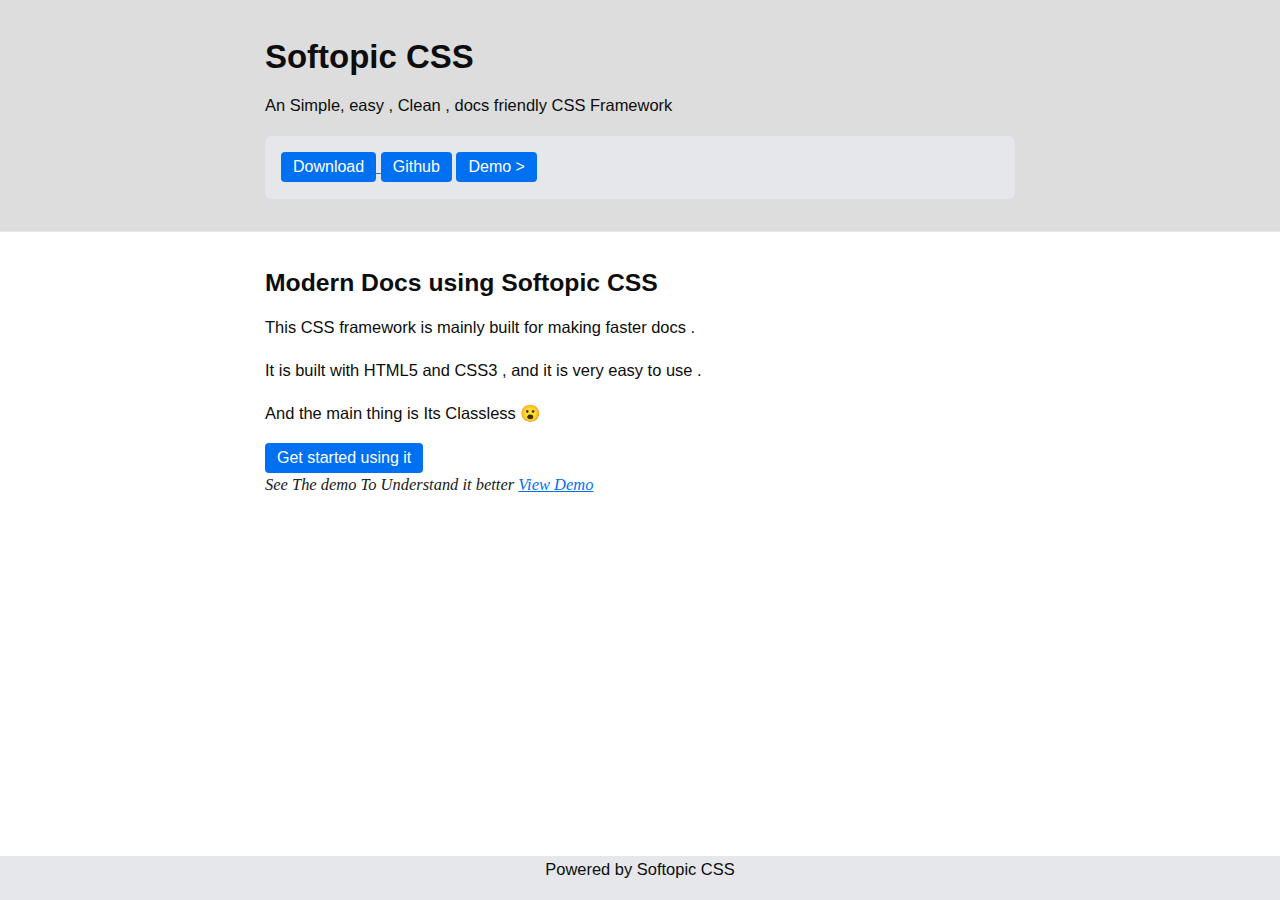
<file: index.html>
<!DOCTYPE html>
<html lang="en">
<head>
    <meta charset="UTF-8">
    <meta http-equiv="X-UA-Compatible" content="IE=edge">
    <meta name="viewport" content="width=device-width, initial-scale=1.0">
    <title>Softopic CSS</title>
    <link rel="stylesheet" href="s.min.css">

</head>
<body>
     <header>
        <h1>Softopic CSS</h1>
        <p>An Simple, easy , Clean , docs friendly CSS Framework</p>
        <div>
        
         <a href="s.min.css" download="s.min.css">
            <button type="button">Download</button>
            </a>
       
            <button id="o">Github</button>
            <button id="l">Demo ></button>
           
        </div>
     </header>
     <h2>Modern Docs using Softopic CSS</h2>
     <p>This CSS framework is mainly built for making faster docs .</p>
        <p>It is built with HTML5 and CSS3 , and it is very easy to use .</p>
        <p>And the main thing is Its Classless 😮</p>  

        <button id="p">Get started using it</button>
   
        <blockquote><i>See The demo To Understand it better <a href="/demo.html">View Demo</a></i></blockquote>
     
         
     <footer>
        <p>Powered by Softopic CSS</p>
        
     </footer>   
      <script>
         var l = document.getElementById("l");
         l.addEventListener("click",function(){
               window.location.href = "/demo.html";
         });

         // var d = document.getElementById("d");
         // d.addEventListener("click",function(){
         //       window.location.href = "/s.min.css";
         // });

         var p = document.getElementById("p");
         p.addEventListener("click",function(){
               window.location.href = "/usage.html";
         });

         var o = document.getElementById("o");
         o.addEventListener("click",function(){
               window.location.href = "https://github.com/PowerAt/Softopic-css"
         });
      </script>
</body>
</html>
</file>
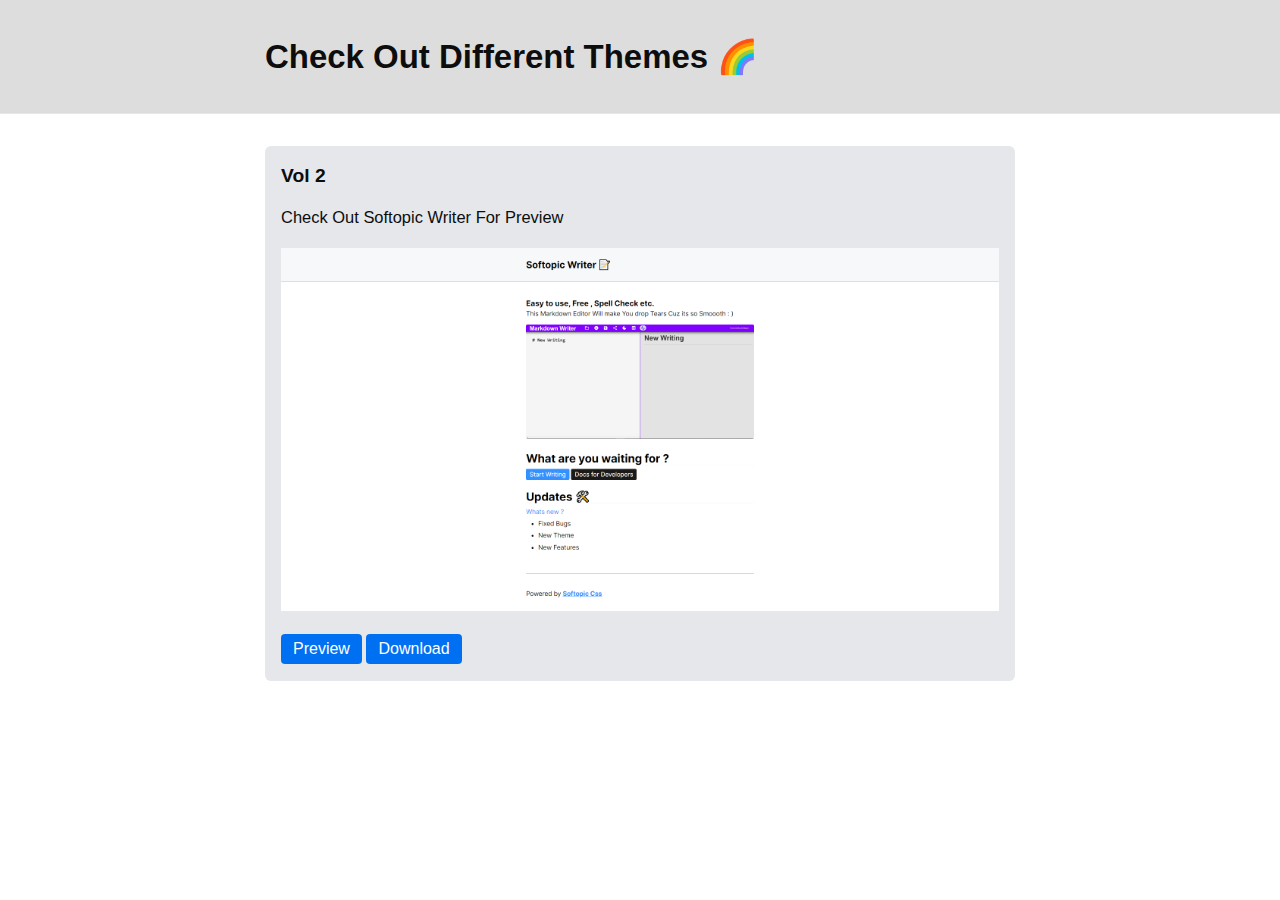
<file: themes.html>
<!DOCTYPE html>
<html lang="en">
<head>
    <meta charset="UTF-8">
    <meta http-equiv="X-UA-Compatible" content="IE=edge">
    <meta name="viewport" content="width=device-width, initial-scale=1.0">
    <title>Themes</title>
    <link rel="stylesheet" href="s.min.css">
    <link rel="icon" href="css.png" type="image/x-icon">
</head>
<body>
    <header>
        <h1>Check Out Different Themes 🌈</h1>
    </header>
    <div>
        <h3>Vol 2</h3>
        <p>Check Out Softopic Writer For Preview</p>
        <img src="dark.png" alt="">
        <a href="https://mdwriter.softopic.ml/"><button>Preview</button></a>
        <a href="vol2.css"><button>Download</button></a>
    </div>
</body>
</html>
</file>
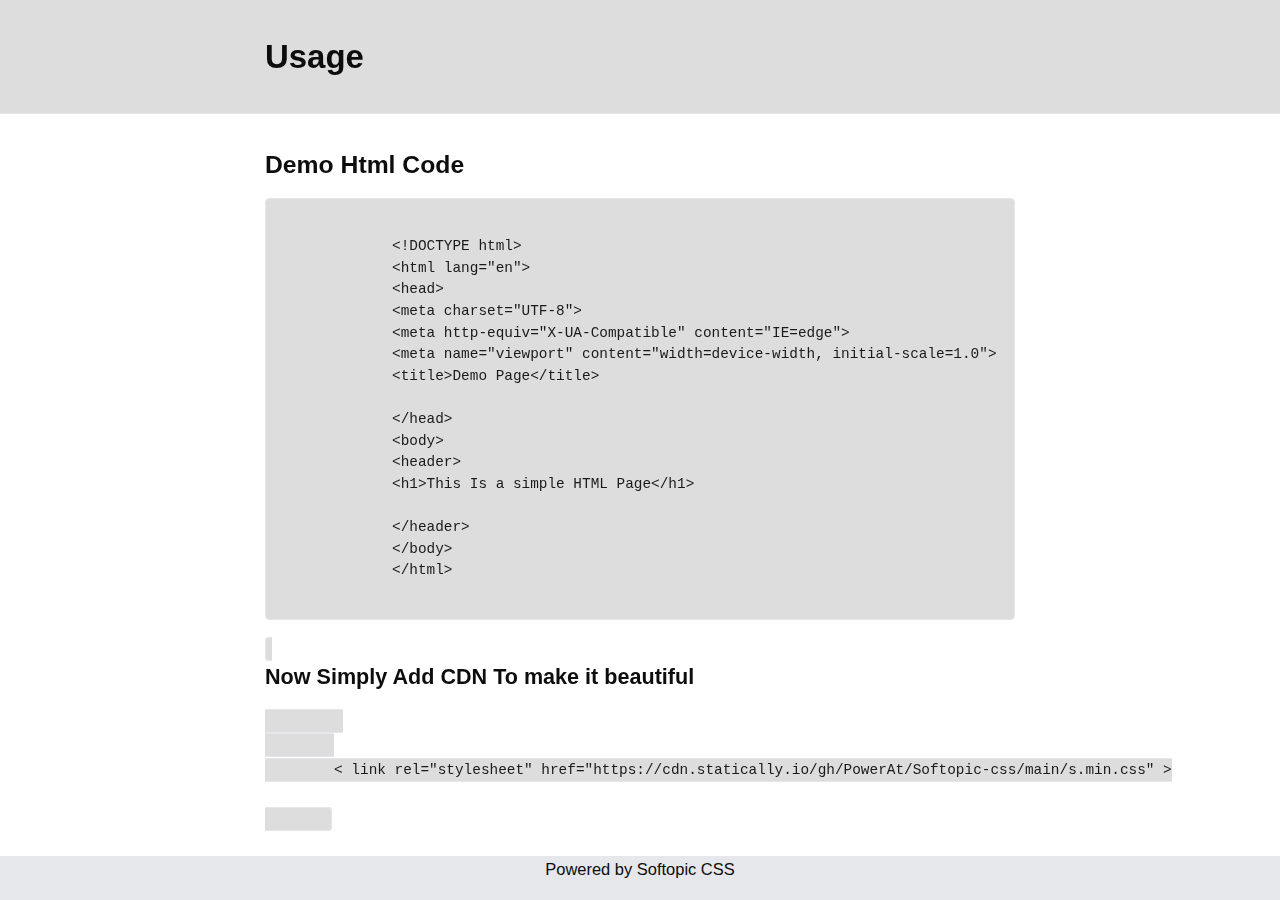
<file: usage.html>
<!DOCTYPE html>
<html lang="en">
<head>
    <meta charset="UTF-8">
    <meta http-equiv="X-UA-Compatible" content="IE=edge">
    <meta name="viewport" content="width=device-width, initial-scale=1.0">
    <title>usage</title>
    <link rel="stylesheet" href="s.min.css">
</head>
<body>
    <header>
        <h1>Usage</h1>
    </header>

    <h2>Demo Html Code</h2>
    <pre>
        <code>
            &lt;!DOCTYPE html&gt;
            &lt;html lang="en"&gt;
            &lt;head&gt;
            &lt;meta charset="UTF-8"&gt;
            &lt;meta http-equiv="X-UA-Compatible" content="IE=edge"&gt;
            &lt;meta name="viewport" content="width=device-width, initial-scale=1.0"&gt;
            &lt;title&gt;Demo Page&lt;/title&gt;
            <!-- &lt;link rel="stylesheet" href="s.min.css"&gt; -->
            &lt;/head&gt;
            &lt;body&gt;
            &lt;header&gt;
            &lt;h1&gt;This Is a simple HTML Page&lt;/h1&gt;
            <!-- &lt;p&gt;An Simple, easy , Clean , docs friendly CSS Framework&lt;/p&gt;
            &lt;div&gt;
            &lt;a href="s.min.css" download="s.min.css"&gt;
            &lt;button type="button"&gt;Download&lt;/button&gt;
            &lt;/a&gt;
            &lt;button&gt;Github&lt;/button&gt;
            &lt;button id="l"&gt;Demo &gt;&lt;/button&gt;
            &lt;button id="p"&gt;Usage&lt;/button&gt;
            &lt;/div&gt;
            &lt;/header&gt;
            &lt;h2&gt;Modern Docs using Softopic CSS&lt;/h2&gt;
            &lt;p&gt;This CSS framework is mainly built for making faster docs .&lt;/p&gt;
            &lt;p&gt;It is built with HTML5 and CSS3 , and it is very easy to use .&lt;/p&gt;
            &lt;p&gt;And the main thing is Its Classless 😮&lt;/p -->
            &lt;/header&gt;
            &lt;/body&gt;
            &lt;/html&gt;
    </pre>

    <h2>Now Simply Add CDN To make it beautiful</h2>

    <pre>
         
        <!-- make a link css tag     -->
        < link rel="stylesheet" href="https://cdn.statically.io/gh/PowerAt/Softopic-css/main/s.min.css" >

       </pre>

    <footer>
        <p>Powered by Softopic CSS</p>
    </footer>
</body>
</html>
</file>
<file: s.min.css>
@import "https://fonts.xz.style/serve/inter.css";
:root {
  --nc-font-sans: Inter, -apple-system, BlinkMacSystemFont, 'Segoe UI', Roboto, Oxygen, Ubuntu, Cantarell, 'Open Sans', 'Helvetica Neue', sans-serif, "Apple Color Emoji", "Segoe UI Emoji", "Segoe UI Symbol";
  --nc-font-mono: Consolas, monaco, 'Ubuntu Mono', 'Liberation Mono', 'Courier New', Courier, monospace;
  --nc-tx-1: rgb(192, 192, 192);
  --nc-tx-2: #1A1A1A;
  --nc-bg-1: #FFF;
  --nc-bg-2: #dddddd;
  --nc-bg-3: #E5E7EB;
  --nc-lk-1: #0070F3;
  --nc-lk-2: #03d61f;
  --nc-lk-tx: #FFF;
  --nc-ac-1: #79FFE1;
  --nc-ac-tx: #0C4047
}

@media (prefers-color-scheme: dark) {
  :root {
    --nc-tx-1: rgb(0, 0, 0);
    --nc-tx-2: rgb(0, 0, 0);
    --nc-bg-1: #ffffff;
    --nc-bg-2: #F6F8FA;
    --nc-bg-3: rgb(237, 237, 237);
    --nc-lk-1: #bb15fc;
    --nc-lk-2: #5404bd;
    --nc-lk-tx: #FFF;
    --nc-ac-1: #d466ff;
    --nc-ac-tx: #FFF
  }
}


body {
    margin: 0 auto;
    max-width: 750px;
    padding: 2rem;
    border-radius: 6px;
    overflow-x: hidden;
    word-break: break-word;
    overflow-wrap: break-word;
    background: var(--nc-bg-1);
    color: var(--nc-tx-2);
    font-size: 1.03rem;
    line-height: 1.5
}


* {
    margin: 0;
    padding: 0
    
  }

h1,
h2,
h3,
h4,
h5,
h6,
p {
    color: rgb(13, 13, 13);
    padding-bottom: 2px;
    margin-bottom: 12px;
    /* border-bottom: 1px solid var(--nc-bg-2); */
    font-family: Arial, Helvetica, sans-serif;
}



header {
    /* background-color: #1A1A1A;
    color: #fff;
    padding: 1rem;
    border-radius: 6px;
    overflow-x: hidden;
    word-break: break-word;
    overflow-wrap: break-word;
    background: var(--nc-bg-3);
    color: var(--nc-tx-2);
    font-size: 1.03rem;
    line-height: 1.5;
    font-family: Arial, Helvetica, sans-serif; */
    
    background-color: #1A1A1A;
    color: #fff;
    background: var(--nc-bg-2);
    border-bottom: 1px solid var(--nc-bg-3);
    padding: 2rem 1.5rem;
    margin: -2rem calc(0px - (50vw - 50%)) 2rem;
    padding-left: calc(50vw - 50%);
    padding-right: calc(50vw - 50%)
  }
  
  header h1,
  header h2,
  header h3 {
    padding-bottom: 0;
    border-bottom: 0
  }
  
  header> :first-child {
    margin-top: 0;
    padding-top: 0
  }
  
  header> :last-child {
    margin-bottom: 0
  }



address,
area,
article,
aside,
audio,
blockquote,
datalist,
details,
dl,
fieldset,
figure,
form,
input,
iframe,
img,
meter,
nav,
ol,
optgroup,
option,
output,
p,
pre,
progress,
ruby,
section,
table,
textarea,
ul,
video {
  margin-bottom: 1rem
}





a button,
button,
input[type="submit"],
input[type="reset"],
input[type="button"] {
  font-size: 1rem;
  display: inline-block;
  padding: 6px 12px;
  text-align: center;
  text-decoration: none;
  white-space: nowrap;
  background: var(--nc-lk-1);
  color: var(--nc-lk-tx);
  border: 0;
  border-radius: 4px;
  box-sizing: border-box;
  cursor: pointer;
  color: var(--nc-lk-tx)
}

a button[disabled],
button[disabled],
input[type="submit"][disabled],
input[type="reset"][disabled],
input[type="button"][disabled] {
  cursor: default;
  opacity: .5;
  cursor: not-allowed
}

a button:focus,
a button:hover,
button:focus,
button:hover,
input[type="submit"]:focus,
input[type="submit"]:hover,
input[type="reset"]:focus,
input[type="reset"]:hover,
input[type="button"]:focus,
input[type="button"]:hover {
  background: var(--nc-lk-2)
}

code,
pre,
kbd,
samp {
  font-family: var(--nc-font-mono)
}

code,
samp,
kbd,
pre {
  background: var(--nc-bg-2);
  border: 1px solid var(--nc-bg-3);
  border-radius: 4px;
  padding: 3px 6px;
  font-size: .9rem
}

kbd {
  border-bottom: 3px solid var(--nc-bg-3)
}

pre {
  padding: 1rem 1.4rem;
  max-width: 100%;
  overflow: auto
}

pre code {
  background: inherit;
  font-size: inherit;
  color: inherit;
  border: 0;
  padding: 0;
  margin: 0
}

code pre {
  display: inline;
  background: inherit;
  font-size: inherit;
  color: inherit;
  border: 0;
  padding: 0;
  margin: 0
}

details {
  padding: .6rem 1rem;
  background: var(--nc-bg-2);
  border: 1px solid var(--nc-bg-3);
  border-radius: 4px
}

summary {
  cursor: pointer;
  font-weight: 700
}

details[open] {
  padding-bottom: .75rem
}

details[open] summary {
  margin-bottom: 6px
}

details[open]>:last-child {
  margin-bottom: 0
}

dt {
  font-weight: 700
}

dd::before {
  content: '→ '
}

hr {
  border: 0;
  border-bottom: 1px solid var(--nc-bg-3);
  margin: 1rem auto
}

fieldset {
  margin-top: 1rem;
  padding: 2rem;
  border: 1px solid var(--nc-bg-3);
  border-radius: 4px
}

legend {
  padding: auto .5rem
}

table {
  border-collapse: collapse;
  width: 100%;
  font-family: 'Segoe UI', Tahoma, Geneva, Verdana, sans-serif;
}

td,
th {
  border: 1px solid var(--nc-bg-3);
  text-align: left;
  padding: .5rem
}


td,
th {
  border: 1px solid var(--nc-bg-3);
  text-align: left;
  padding: .5rem
}

th {
  background: var(--nc-bg-2)
}

tr:nth-child(even) {
  background: var(--nc-bg-2)
}

table caption {
  font-weight: 700;
  margin-bottom: .5rem
}


textarea {
    max-width: 100%
  }
  
  ol,
  ul {
    padding-left: 2rem
  }
  
  li {
    margin-top: .4rem
  }
  
  ul ul,
  ol ul,
  ul ol,
  ol ol {
    margin-bottom: 0
  }
  
  mark {
    padding: 3px 6px;
    background: var(--nc-ac-1);
    color: var(--nc-ac-tx)
  }
  
  textarea,
  select,
  input {
    padding: 6px 12px;
    margin-bottom: .5rem;
    background: var(--nc-bg-2);
    color: var(--nc-tx-2);
    border: 1px solid var(--nc-bg-2);
    border-radius: 4px;
    box-shadow: none;
    box-sizing: border-box
  }
  
  textarea:focus,
  select:focus,
  input[type]:focus {
    border: 1px solid var(--nc-bg-3);
    outline: 0
  }
  
  img {
    max-width: 100%
  }

/* make footer simple and clean   */

  footer {
    max-width: 100%;
    overflow-x: hidden;
    word-break: break-word;
    overflow-wrap: break-word;
    background: var(--nc-bg-3);
    color: var(--nc-tx-2);
    font-size: 1.03rem;
    /* line-height: 1.5; */
    font-family: Arial, Helvetica, sans-serif;
    /* margin: 1rem auto;
    padding: 1rem;
    border-radius: 6px; */
    text-align: center;
    font-weight: 400;

    position: fixed;
    bottom: 0;
    left: 0;
    right: 0;
    width: 100%;
    border-top: 1px solid var(--nc-bg-3);


  }








a {
    color: var(--nc-lk-1)
  }
  
  a:hover {
    color: var(--nc-lk-2)
  }
  
  abbr:hover {
    cursor: help
  }



div {
    max-width: 100%;
    overflow-x: hidden;
    word-break: break-word;
    overflow-wrap: break-word;
    background: var(--nc-bg-3);
    color: var(--nc-tx-2);
    font-size: 1.03rem;
    line-height: 1.5;
    font-family: Arial, Helvetica, sans-serif;
    border: 0;
    border-bottom: 1px solid var(--nc-bg-3);
    margin: 1rem auto;
    padding: 1rem;
    border-radius: 6px;
  }


  ::selection {
    background: var(--nc-ac-1);
    color: var(--nc-ac-tx)
  }
</file>
